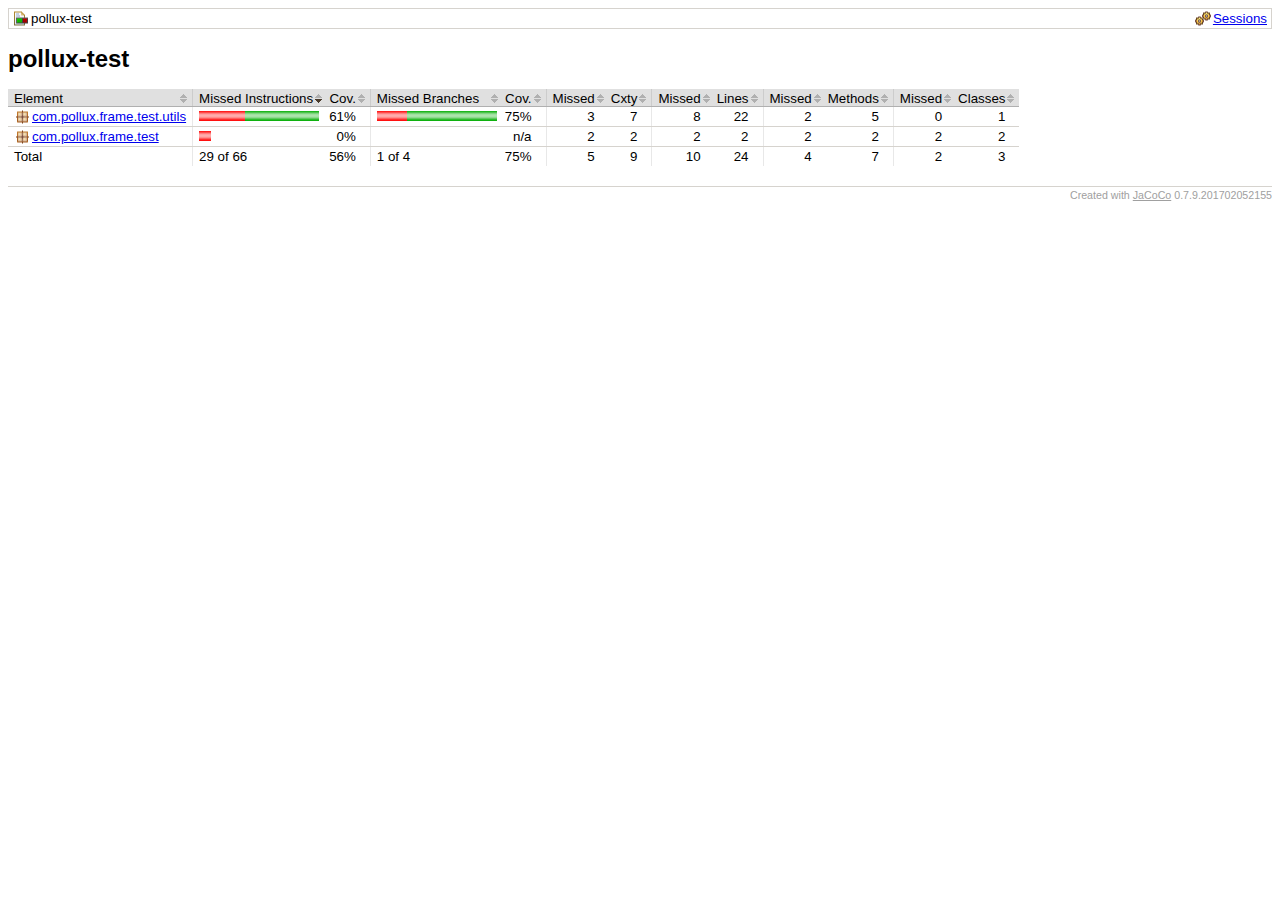
<file: pollux-test/target/site/jacoco/index.html>
<?xml version="1.0" encoding="UTF-8"?><!DOCTYPE html PUBLIC "-//W3C//DTD XHTML 1.0 Strict//EN" "http://www.w3.org/TR/xhtml1/DTD/xhtml1-strict.dtd"><html xmlns="http://www.w3.org/1999/xhtml" lang="zh"><head><meta http-equiv="Content-Type" content="text/html;charset=UTF-8"/><link rel="stylesheet" href="jacoco-resources/report.css" type="text/css"/><link rel="shortcut icon" href="jacoco-resources/report.gif" type="image/gif"/><title>pollux-test</title><script type="text/javascript" src="jacoco-resources/sort.js"></script></head><body onload="initialSort(['breadcrumb', 'coveragetable'])"><div class="breadcrumb" id="breadcrumb"><span class="info"><a href="jacoco-sessions.html" class="el_session">Sessions</a></span><span class="el_report">pollux-test</span></div><h1>pollux-test</h1><table class="coverage" cellspacing="0" id="coveragetable"><thead><tr><td class="sortable" id="a" onclick="toggleSort(this)">Element</td><td class="down sortable bar" id="b" onclick="toggleSort(this)">Missed Instructions</td><td class="sortable ctr2" id="c" onclick="toggleSort(this)">Cov.</td><td class="sortable bar" id="d" onclick="toggleSort(this)">Missed Branches</td><td class="sortable ctr2" id="e" onclick="toggleSort(this)">Cov.</td><td class="sortable ctr1" id="f" onclick="toggleSort(this)">Missed</td><td class="sortable ctr2" id="g" onclick="toggleSort(this)">Cxty</td><td class="sortable ctr1" id="h" onclick="toggleSort(this)">Missed</td><td class="sortable ctr2" id="i" onclick="toggleSort(this)">Lines</td><td class="sortable ctr1" id="j" onclick="toggleSort(this)">Missed</td><td class="sortable ctr2" id="k" onclick="toggleSort(this)">Methods</td><td class="sortable ctr1" id="l" onclick="toggleSort(this)">Missed</td><td class="sortable ctr2" id="m" onclick="toggleSort(this)">Classes</td></tr></thead><tfoot><tr><td>Total</td><td class="bar">29 of 66</td><td class="ctr2">56%</td><td class="bar">1 of 4</td><td class="ctr2">75%</td><td class="ctr1">5</td><td class="ctr2">9</td><td class="ctr1">10</td><td class="ctr2">24</td><td class="ctr1">4</td><td class="ctr2">7</td><td class="ctr1">2</td><td class="ctr2">3</td></tr></tfoot><tbody><tr><td id="a1"><a href="com.pollux.frame.test.utils/index.html" class="el_package">com.pollux.frame.test.utils</a></td><td class="bar" id="b0"><img src="jacoco-resources/redbar.gif" width="46" height="10" title="23" alt="23"/><img src="jacoco-resources/greenbar.gif" width="74" height="10" title="37" alt="37"/></td><td class="ctr2" id="c0">61%</td><td class="bar" id="d0"><img src="jacoco-resources/redbar.gif" width="30" height="10" title="1" alt="1"/><img src="jacoco-resources/greenbar.gif" width="90" height="10" title="3" alt="3"/></td><td class="ctr2" id="e0">75%</td><td class="ctr1" id="f0">3</td><td class="ctr2" id="g0">7</td><td class="ctr1" id="h0">8</td><td class="ctr2" id="i0">22</td><td class="ctr1" id="j0">2</td><td class="ctr2" id="k0">5</td><td class="ctr1" id="l1">0</td><td class="ctr2" id="m1">1</td></tr><tr><td id="a0"><a href="com.pollux.frame.test/index.html" class="el_package">com.pollux.frame.test</a></td><td class="bar" id="b1"><img src="jacoco-resources/redbar.gif" width="12" height="10" title="6" alt="6"/></td><td class="ctr2" id="c1">0%</td><td class="bar" id="d1"/><td class="ctr2" id="e1">n/a</td><td class="ctr1" id="f1">2</td><td class="ctr2" id="g1">2</td><td class="ctr1" id="h1">2</td><td class="ctr2" id="i1">2</td><td class="ctr1" id="j1">2</td><td class="ctr2" id="k1">2</td><td class="ctr1" id="l0">2</td><td class="ctr2" id="m0">2</td></tr></tbody></table><div class="footer"><span class="right">Created with <a href="http://www.jacoco.org/jacoco">JaCoCo</a> 0.7.9.201702052155</span></div></body></html>
</file>
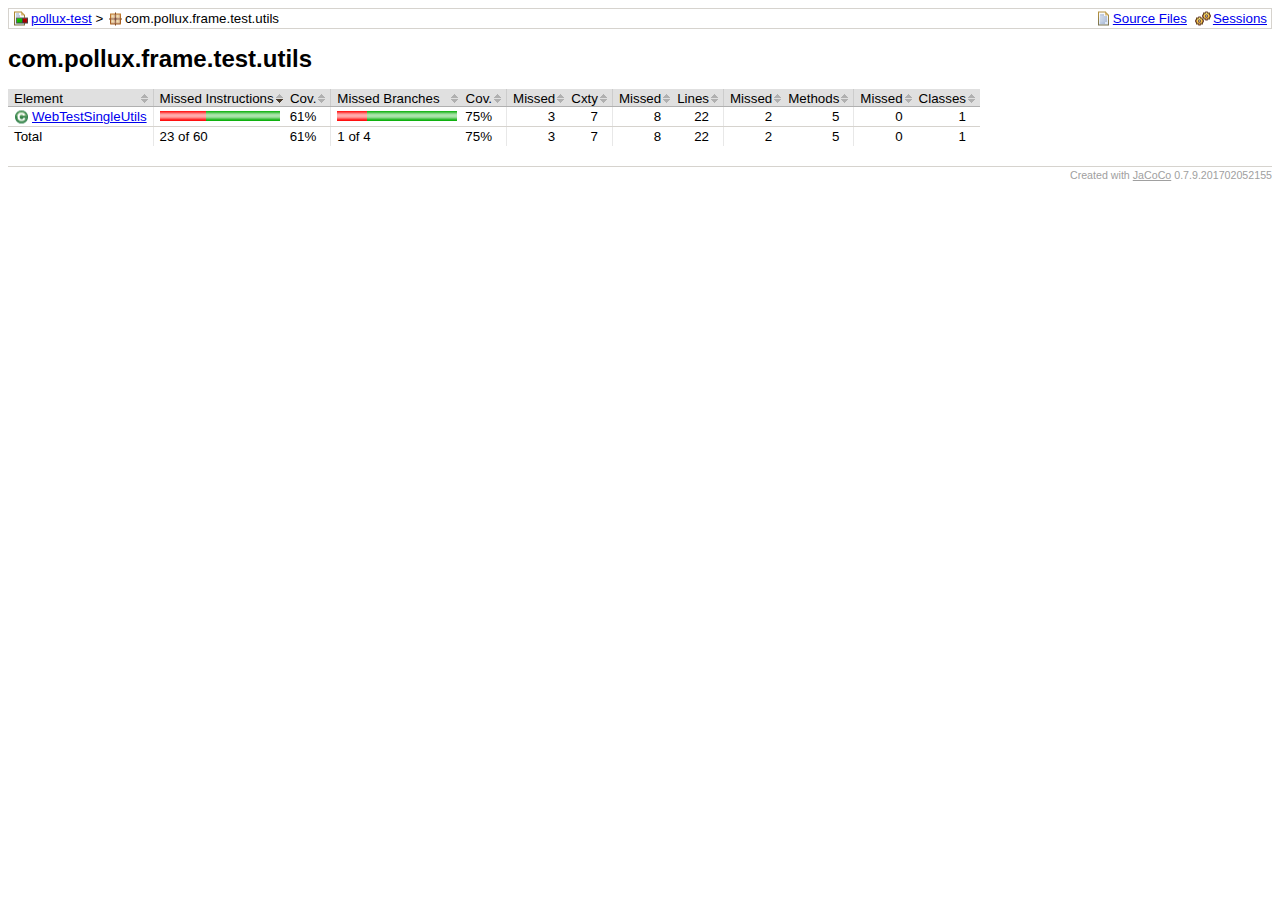
<file: pollux-test/target/site/jacoco/com.pollux.frame.test.utils/index.html>
<?xml version="1.0" encoding="UTF-8"?><!DOCTYPE html PUBLIC "-//W3C//DTD XHTML 1.0 Strict//EN" "http://www.w3.org/TR/xhtml1/DTD/xhtml1-strict.dtd"><html xmlns="http://www.w3.org/1999/xhtml" lang="zh"><head><meta http-equiv="Content-Type" content="text/html;charset=UTF-8"/><link rel="stylesheet" href="../jacoco-resources/report.css" type="text/css"/><link rel="shortcut icon" href="../jacoco-resources/report.gif" type="image/gif"/><title>com.pollux.frame.test.utils</title><script type="text/javascript" src="../jacoco-resources/sort.js"></script></head><body onload="initialSort(['breadcrumb', 'coveragetable'])"><div class="breadcrumb" id="breadcrumb"><span class="info"><a href="index.source.html" class="el_source">Source Files</a><a href="../jacoco-sessions.html" class="el_session">Sessions</a></span><a href="../index.html" class="el_report">pollux-test</a> &gt; <span class="el_package">com.pollux.frame.test.utils</span></div><h1>com.pollux.frame.test.utils</h1><table class="coverage" cellspacing="0" id="coveragetable"><thead><tr><td class="sortable" id="a" onclick="toggleSort(this)">Element</td><td class="down sortable bar" id="b" onclick="toggleSort(this)">Missed Instructions</td><td class="sortable ctr2" id="c" onclick="toggleSort(this)">Cov.</td><td class="sortable bar" id="d" onclick="toggleSort(this)">Missed Branches</td><td class="sortable ctr2" id="e" onclick="toggleSort(this)">Cov.</td><td class="sortable ctr1" id="f" onclick="toggleSort(this)">Missed</td><td class="sortable ctr2" id="g" onclick="toggleSort(this)">Cxty</td><td class="sortable ctr1" id="h" onclick="toggleSort(this)">Missed</td><td class="sortable ctr2" id="i" onclick="toggleSort(this)">Lines</td><td class="sortable ctr1" id="j" onclick="toggleSort(this)">Missed</td><td class="sortable ctr2" id="k" onclick="toggleSort(this)">Methods</td><td class="sortable ctr1" id="l" onclick="toggleSort(this)">Missed</td><td class="sortable ctr2" id="m" onclick="toggleSort(this)">Classes</td></tr></thead><tfoot><tr><td>Total</td><td class="bar">23 of 60</td><td class="ctr2">61%</td><td class="bar">1 of 4</td><td class="ctr2">75%</td><td class="ctr1">3</td><td class="ctr2">7</td><td class="ctr1">8</td><td class="ctr2">22</td><td class="ctr1">2</td><td class="ctr2">5</td><td class="ctr1">0</td><td class="ctr2">1</td></tr></tfoot><tbody><tr><td id="a0"><a href="WebTestSingleUtils.html" class="el_class">WebTestSingleUtils</a></td><td class="bar" id="b0"><img src="../jacoco-resources/redbar.gif" width="46" height="10" title="23" alt="23"/><img src="../jacoco-resources/greenbar.gif" width="74" height="10" title="37" alt="37"/></td><td class="ctr2" id="c0">61%</td><td class="bar" id="d0"><img src="../jacoco-resources/redbar.gif" width="30" height="10" title="1" alt="1"/><img src="../jacoco-resources/greenbar.gif" width="90" height="10" title="3" alt="3"/></td><td class="ctr2" id="e0">75%</td><td class="ctr1" id="f0">3</td><td class="ctr2" id="g0">7</td><td class="ctr1" id="h0">8</td><td class="ctr2" id="i0">22</td><td class="ctr1" id="j0">2</td><td class="ctr2" id="k0">5</td><td class="ctr1" id="l0">0</td><td class="ctr2" id="m0">1</td></tr></tbody></table><div class="footer"><span class="right">Created with <a href="http://www.jacoco.org/jacoco">JaCoCo</a> 0.7.9.201702052155</span></div></body></html>
</file>
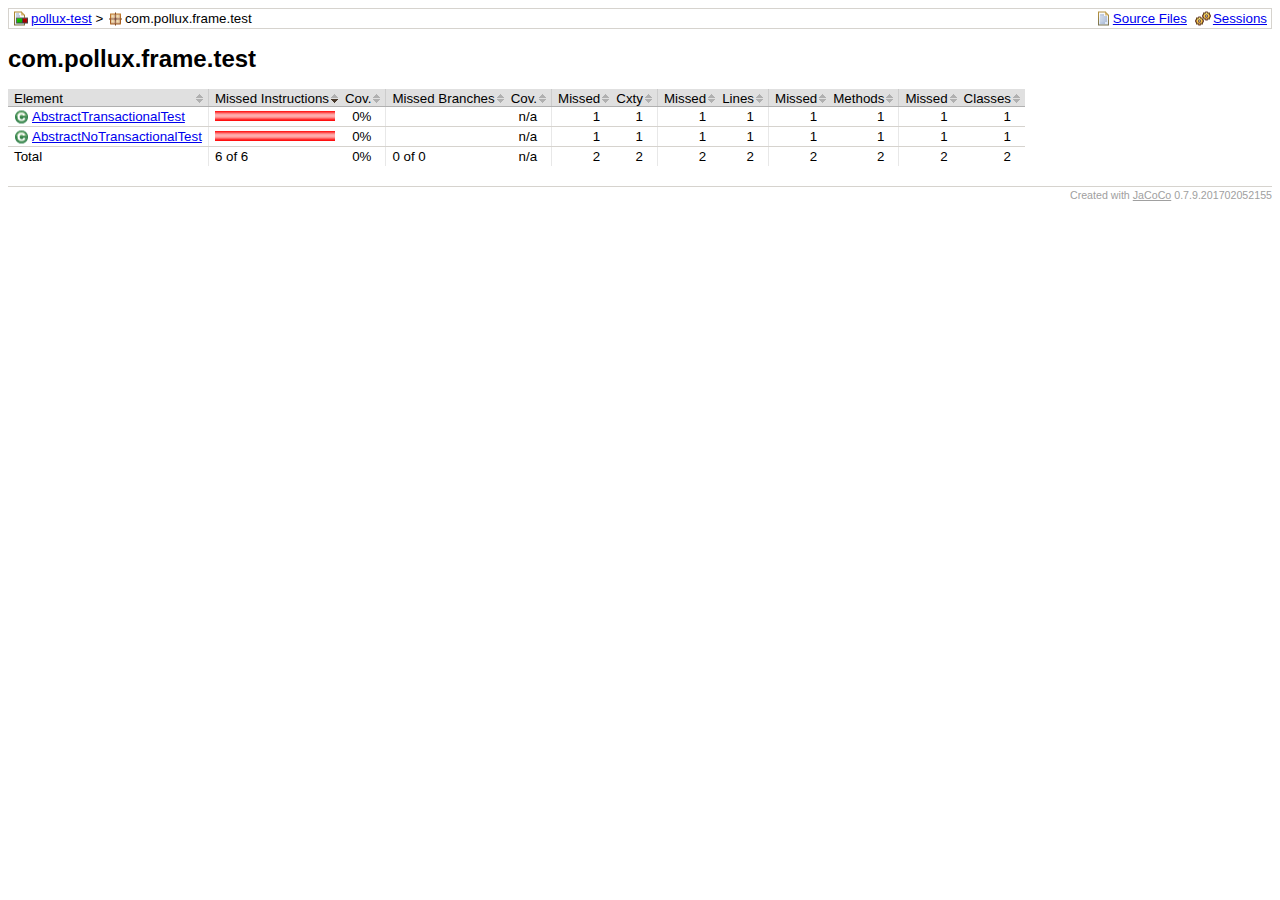
<file: pollux-test/target/site/jacoco/com.pollux.frame.test/index.html>
<?xml version="1.0" encoding="UTF-8"?><!DOCTYPE html PUBLIC "-//W3C//DTD XHTML 1.0 Strict//EN" "http://www.w3.org/TR/xhtml1/DTD/xhtml1-strict.dtd"><html xmlns="http://www.w3.org/1999/xhtml" lang="zh"><head><meta http-equiv="Content-Type" content="text/html;charset=UTF-8"/><link rel="stylesheet" href="../jacoco-resources/report.css" type="text/css"/><link rel="shortcut icon" href="../jacoco-resources/report.gif" type="image/gif"/><title>com.pollux.frame.test</title><script type="text/javascript" src="../jacoco-resources/sort.js"></script></head><body onload="initialSort(['breadcrumb', 'coveragetable'])"><div class="breadcrumb" id="breadcrumb"><span class="info"><a href="index.source.html" class="el_source">Source Files</a><a href="../jacoco-sessions.html" class="el_session">Sessions</a></span><a href="../index.html" class="el_report">pollux-test</a> &gt; <span class="el_package">com.pollux.frame.test</span></div><h1>com.pollux.frame.test</h1><table class="coverage" cellspacing="0" id="coveragetable"><thead><tr><td class="sortable" id="a" onclick="toggleSort(this)">Element</td><td class="down sortable bar" id="b" onclick="toggleSort(this)">Missed Instructions</td><td class="sortable ctr2" id="c" onclick="toggleSort(this)">Cov.</td><td class="sortable bar" id="d" onclick="toggleSort(this)">Missed Branches</td><td class="sortable ctr2" id="e" onclick="toggleSort(this)">Cov.</td><td class="sortable ctr1" id="f" onclick="toggleSort(this)">Missed</td><td class="sortable ctr2" id="g" onclick="toggleSort(this)">Cxty</td><td class="sortable ctr1" id="h" onclick="toggleSort(this)">Missed</td><td class="sortable ctr2" id="i" onclick="toggleSort(this)">Lines</td><td class="sortable ctr1" id="j" onclick="toggleSort(this)">Missed</td><td class="sortable ctr2" id="k" onclick="toggleSort(this)">Methods</td><td class="sortable ctr1" id="l" onclick="toggleSort(this)">Missed</td><td class="sortable ctr2" id="m" onclick="toggleSort(this)">Classes</td></tr></thead><tfoot><tr><td>Total</td><td class="bar">6 of 6</td><td class="ctr2">0%</td><td class="bar">0 of 0</td><td class="ctr2">n/a</td><td class="ctr1">2</td><td class="ctr2">2</td><td class="ctr1">2</td><td class="ctr2">2</td><td class="ctr1">2</td><td class="ctr2">2</td><td class="ctr1">2</td><td class="ctr2">2</td></tr></tfoot><tbody><tr><td id="a1"><a href="AbstractTransactionalTest.html" class="el_class">AbstractTransactionalTest</a></td><td class="bar" id="b0"><img src="../jacoco-resources/redbar.gif" width="120" height="10" title="3" alt="3"/></td><td class="ctr2" id="c0">0%</td><td class="bar" id="d0"/><td class="ctr2" id="e0">n/a</td><td class="ctr1" id="f0">1</td><td class="ctr2" id="g0">1</td><td class="ctr1" id="h0">1</td><td class="ctr2" id="i0">1</td><td class="ctr1" id="j0">1</td><td class="ctr2" id="k0">1</td><td class="ctr1" id="l0">1</td><td class="ctr2" id="m0">1</td></tr><tr><td id="a0"><a href="AbstractNoTransactionalTest.html" class="el_class">AbstractNoTransactionalTest</a></td><td class="bar" id="b1"><img src="../jacoco-resources/redbar.gif" width="120" height="10" title="3" alt="3"/></td><td class="ctr2" id="c1">0%</td><td class="bar" id="d1"/><td class="ctr2" id="e1">n/a</td><td class="ctr1" id="f1">1</td><td class="ctr2" id="g1">1</td><td class="ctr1" id="h1">1</td><td class="ctr2" id="i1">1</td><td class="ctr1" id="j1">1</td><td class="ctr2" id="k1">1</td><td class="ctr1" id="l1">1</td><td class="ctr2" id="m1">1</td></tr></tbody></table><div class="footer"><span class="right">Created with <a href="http://www.jacoco.org/jacoco">JaCoCo</a> 0.7.9.201702052155</span></div></body></html>
</file>
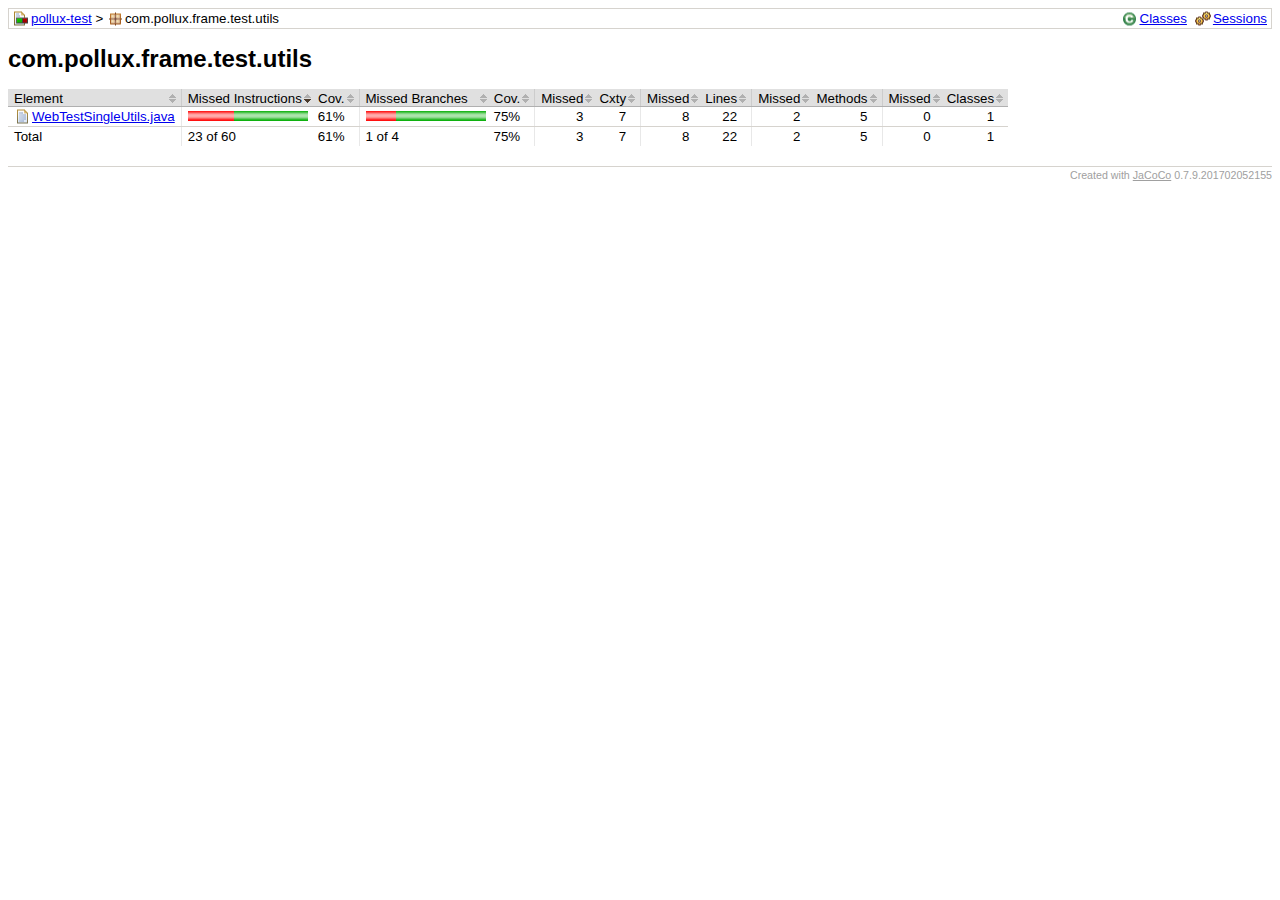
<file: pollux-test/target/site/jacoco/com.pollux.frame.test.utils/index.source.html>
<?xml version="1.0" encoding="UTF-8"?><!DOCTYPE html PUBLIC "-//W3C//DTD XHTML 1.0 Strict//EN" "http://www.w3.org/TR/xhtml1/DTD/xhtml1-strict.dtd"><html xmlns="http://www.w3.org/1999/xhtml" lang="zh"><head><meta http-equiv="Content-Type" content="text/html;charset=UTF-8"/><link rel="stylesheet" href="../jacoco-resources/report.css" type="text/css"/><link rel="shortcut icon" href="../jacoco-resources/report.gif" type="image/gif"/><title>com.pollux.frame.test.utils</title><script type="text/javascript" src="../jacoco-resources/sort.js"></script></head><body onload="initialSort(['breadcrumb', 'coveragetable'])"><div class="breadcrumb" id="breadcrumb"><span class="info"><a href="index.html" class="el_class">Classes</a><a href="../jacoco-sessions.html" class="el_session">Sessions</a></span><a href="../index.html" class="el_report">pollux-test</a> &gt; <span class="el_package">com.pollux.frame.test.utils</span></div><h1>com.pollux.frame.test.utils</h1><table class="coverage" cellspacing="0" id="coveragetable"><thead><tr><td class="sortable" id="a" onclick="toggleSort(this)">Element</td><td class="down sortable bar" id="b" onclick="toggleSort(this)">Missed Instructions</td><td class="sortable ctr2" id="c" onclick="toggleSort(this)">Cov.</td><td class="sortable bar" id="d" onclick="toggleSort(this)">Missed Branches</td><td class="sortable ctr2" id="e" onclick="toggleSort(this)">Cov.</td><td class="sortable ctr1" id="f" onclick="toggleSort(this)">Missed</td><td class="sortable ctr2" id="g" onclick="toggleSort(this)">Cxty</td><td class="sortable ctr1" id="h" onclick="toggleSort(this)">Missed</td><td class="sortable ctr2" id="i" onclick="toggleSort(this)">Lines</td><td class="sortable ctr1" id="j" onclick="toggleSort(this)">Missed</td><td class="sortable ctr2" id="k" onclick="toggleSort(this)">Methods</td><td class="sortable ctr1" id="l" onclick="toggleSort(this)">Missed</td><td class="sortable ctr2" id="m" onclick="toggleSort(this)">Classes</td></tr></thead><tfoot><tr><td>Total</td><td class="bar">23 of 60</td><td class="ctr2">61%</td><td class="bar">1 of 4</td><td class="ctr2">75%</td><td class="ctr1">3</td><td class="ctr2">7</td><td class="ctr1">8</td><td class="ctr2">22</td><td class="ctr1">2</td><td class="ctr2">5</td><td class="ctr1">0</td><td class="ctr2">1</td></tr></tfoot><tbody><tr><td id="a0"><a href="WebTestSingleUtils.java.html" class="el_source">WebTestSingleUtils.java</a></td><td class="bar" id="b0"><img src="../jacoco-resources/redbar.gif" width="46" height="10" title="23" alt="23"/><img src="../jacoco-resources/greenbar.gif" width="74" height="10" title="37" alt="37"/></td><td class="ctr2" id="c0">61%</td><td class="bar" id="d0"><img src="../jacoco-resources/redbar.gif" width="30" height="10" title="1" alt="1"/><img src="../jacoco-resources/greenbar.gif" width="90" height="10" title="3" alt="3"/></td><td class="ctr2" id="e0">75%</td><td class="ctr1" id="f0">3</td><td class="ctr2" id="g0">7</td><td class="ctr1" id="h0">8</td><td class="ctr2" id="i0">22</td><td class="ctr1" id="j0">2</td><td class="ctr2" id="k0">5</td><td class="ctr1" id="l0">0</td><td class="ctr2" id="m0">1</td></tr></tbody></table><div class="footer"><span class="right">Created with <a href="http://www.jacoco.org/jacoco">JaCoCo</a> 0.7.9.201702052155</span></div></body></html>
</file>
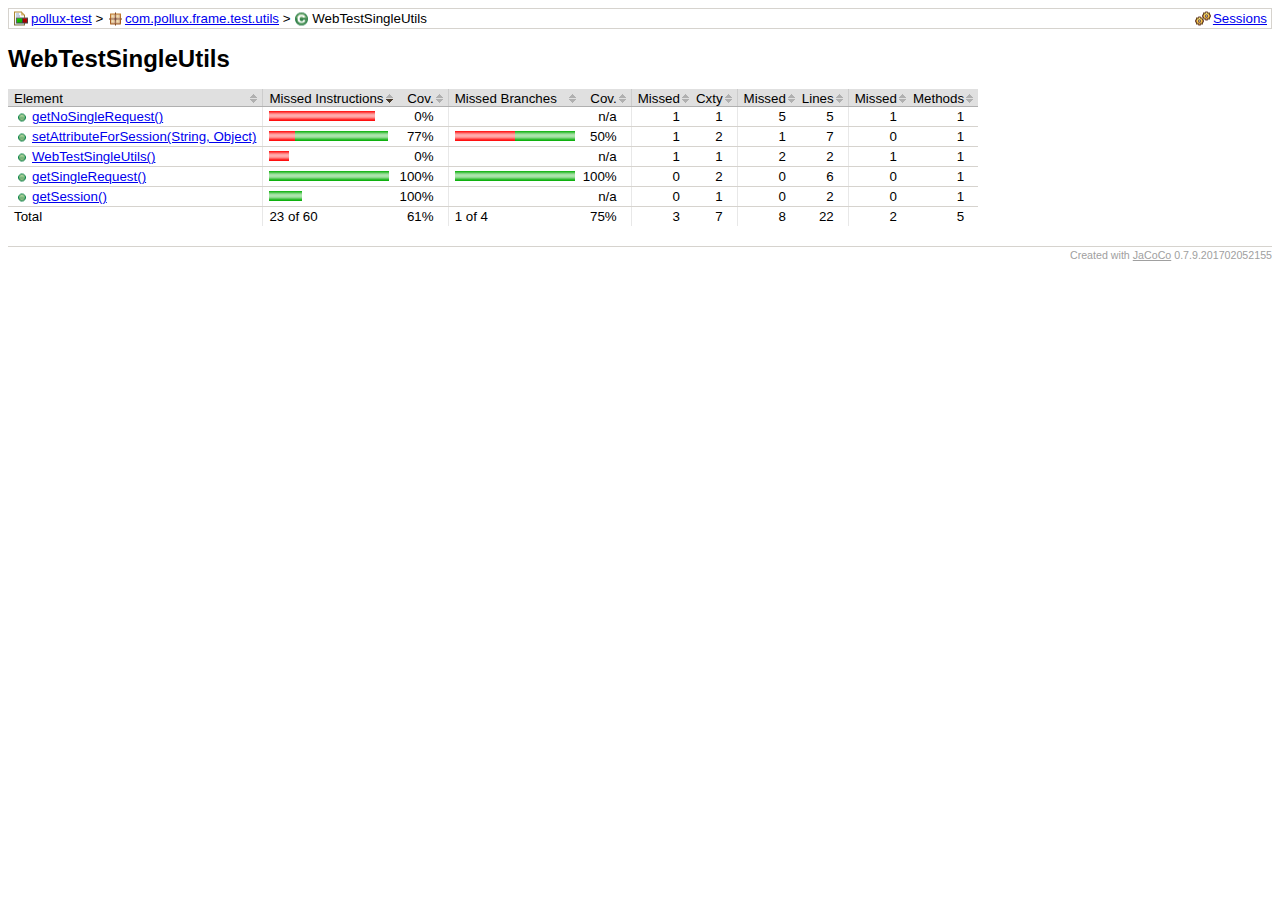
<file: pollux-test/target/site/jacoco/com.pollux.frame.test.utils/WebTestSingleUtils.html>
<?xml version="1.0" encoding="UTF-8"?><!DOCTYPE html PUBLIC "-//W3C//DTD XHTML 1.0 Strict//EN" "http://www.w3.org/TR/xhtml1/DTD/xhtml1-strict.dtd"><html xmlns="http://www.w3.org/1999/xhtml" lang="zh"><head><meta http-equiv="Content-Type" content="text/html;charset=UTF-8"/><link rel="stylesheet" href="../jacoco-resources/report.css" type="text/css"/><link rel="shortcut icon" href="../jacoco-resources/report.gif" type="image/gif"/><title>WebTestSingleUtils</title><script type="text/javascript" src="../jacoco-resources/sort.js"></script></head><body onload="initialSort(['breadcrumb'])"><div class="breadcrumb" id="breadcrumb"><span class="info"><a href="../jacoco-sessions.html" class="el_session">Sessions</a></span><a href="../index.html" class="el_report">pollux-test</a> &gt; <a href="index.html" class="el_package">com.pollux.frame.test.utils</a> &gt; <span class="el_class">WebTestSingleUtils</span></div><h1>WebTestSingleUtils</h1><table class="coverage" cellspacing="0" id="coveragetable"><thead><tr><td class="sortable" id="a" onclick="toggleSort(this)">Element</td><td class="down sortable bar" id="b" onclick="toggleSort(this)">Missed Instructions</td><td class="sortable ctr2" id="c" onclick="toggleSort(this)">Cov.</td><td class="sortable bar" id="d" onclick="toggleSort(this)">Missed Branches</td><td class="sortable ctr2" id="e" onclick="toggleSort(this)">Cov.</td><td class="sortable ctr1" id="f" onclick="toggleSort(this)">Missed</td><td class="sortable ctr2" id="g" onclick="toggleSort(this)">Cxty</td><td class="sortable ctr1" id="h" onclick="toggleSort(this)">Missed</td><td class="sortable ctr2" id="i" onclick="toggleSort(this)">Lines</td><td class="sortable ctr1" id="j" onclick="toggleSort(this)">Missed</td><td class="sortable ctr2" id="k" onclick="toggleSort(this)">Methods</td></tr></thead><tfoot><tr><td>Total</td><td class="bar">23 of 60</td><td class="ctr2">61%</td><td class="bar">1 of 4</td><td class="ctr2">75%</td><td class="ctr1">3</td><td class="ctr2">7</td><td class="ctr1">8</td><td class="ctr2">22</td><td class="ctr1">2</td><td class="ctr2">5</td></tr></tfoot><tbody><tr><td id="a0"><a href="WebTestSingleUtils.java.html#L47" class="el_method">getNoSingleRequest()</a></td><td class="bar" id="b0"><img src="../jacoco-resources/redbar.gif" width="106" height="10" title="16" alt="16"/></td><td class="ctr2" id="c3">0%</td><td class="bar" id="d2"/><td class="ctr2" id="e2">n/a</td><td class="ctr1" id="f0">1</td><td class="ctr2" id="g2">1</td><td class="ctr1" id="h0">5</td><td class="ctr2" id="i2">5</td><td class="ctr1" id="j0">1</td><td class="ctr2" id="k0">1</td></tr><tr><td id="a3"><a href="WebTestSingleUtils.java.html#L61" class="el_method">setAttributeForSession(String, Object)</a></td><td class="bar" id="b1"><img src="../jacoco-resources/redbar.gif" width="26" height="10" title="4" alt="4"/><img src="../jacoco-resources/greenbar.gif" width="93" height="10" title="14" alt="14"/></td><td class="ctr2" id="c2">77%</td><td class="bar" id="d0"><img src="../jacoco-resources/redbar.gif" width="60" height="10" title="1" alt="1"/><img src="../jacoco-resources/greenbar.gif" width="60" height="10" title="1" alt="1"/></td><td class="ctr2" id="e1">50%</td><td class="ctr1" id="f1">1</td><td class="ctr2" id="g0">2</td><td class="ctr1" id="h2">1</td><td class="ctr2" id="i0">7</td><td class="ctr1" id="j2">0</td><td class="ctr2" id="k1">1</td></tr><tr><td id="a4"><a href="WebTestSingleUtils.java.html#L20" class="el_method">WebTestSingleUtils()</a></td><td class="bar" id="b2"><img src="../jacoco-resources/redbar.gif" width="20" height="10" title="3" alt="3"/></td><td class="ctr2" id="c4">0%</td><td class="bar" id="d3"/><td class="ctr2" id="e3">n/a</td><td class="ctr1" id="f2">1</td><td class="ctr2" id="g3">1</td><td class="ctr1" id="h1">2</td><td class="ctr2" id="i3">2</td><td class="ctr1" id="j1">1</td><td class="ctr2" id="k2">1</td></tr><tr><td id="a2"><a href="WebTestSingleUtils.java.html#L32" class="el_method">getSingleRequest()</a></td><td class="bar" id="b3"><img src="../jacoco-resources/greenbar.gif" width="120" height="10" title="18" alt="18"/></td><td class="ctr2" id="c0">100%</td><td class="bar" id="d1"><img src="../jacoco-resources/greenbar.gif" width="120" height="10" title="2" alt="2"/></td><td class="ctr2" id="e0">100%</td><td class="ctr1" id="f3">0</td><td class="ctr2" id="g1">2</td><td class="ctr1" id="h3">0</td><td class="ctr2" id="i1">6</td><td class="ctr1" id="j3">0</td><td class="ctr2" id="k3">1</td></tr><tr><td id="a1"><a href="WebTestSingleUtils.java.html#L76" class="el_method">getSession()</a></td><td class="bar" id="b4"><img src="../jacoco-resources/greenbar.gif" width="33" height="10" title="5" alt="5"/></td><td class="ctr2" id="c1">100%</td><td class="bar" id="d4"/><td class="ctr2" id="e4">n/a</td><td class="ctr1" id="f4">0</td><td class="ctr2" id="g4">1</td><td class="ctr1" id="h4">0</td><td class="ctr2" id="i4">2</td><td class="ctr1" id="j4">0</td><td class="ctr2" id="k4">1</td></tr></tbody></table><div class="footer"><span class="right">Created with <a href="http://www.jacoco.org/jacoco">JaCoCo</a> 0.7.9.201702052155</span></div></body></html>
</file>
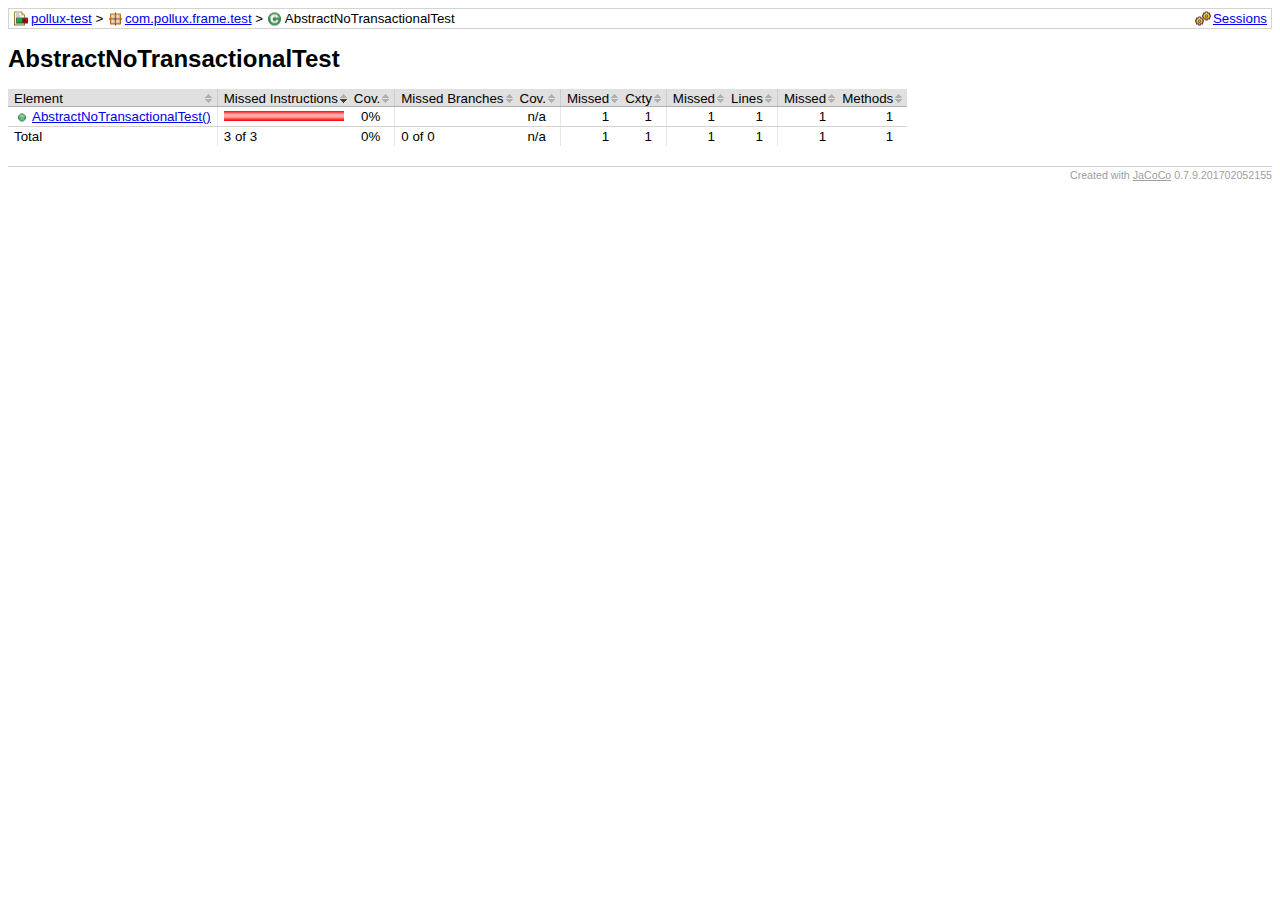
<file: pollux-test/target/site/jacoco/com.pollux.frame.test/AbstractNoTransactionalTest.html>
<?xml version="1.0" encoding="UTF-8"?><!DOCTYPE html PUBLIC "-//W3C//DTD XHTML 1.0 Strict//EN" "http://www.w3.org/TR/xhtml1/DTD/xhtml1-strict.dtd"><html xmlns="http://www.w3.org/1999/xhtml" lang="zh"><head><meta http-equiv="Content-Type" content="text/html;charset=UTF-8"/><link rel="stylesheet" href="../jacoco-resources/report.css" type="text/css"/><link rel="shortcut icon" href="../jacoco-resources/report.gif" type="image/gif"/><title>AbstractNoTransactionalTest</title><script type="text/javascript" src="../jacoco-resources/sort.js"></script></head><body onload="initialSort(['breadcrumb'])"><div class="breadcrumb" id="breadcrumb"><span class="info"><a href="../jacoco-sessions.html" class="el_session">Sessions</a></span><a href="../index.html" class="el_report">pollux-test</a> &gt; <a href="index.html" class="el_package">com.pollux.frame.test</a> &gt; <span class="el_class">AbstractNoTransactionalTest</span></div><h1>AbstractNoTransactionalTest</h1><table class="coverage" cellspacing="0" id="coveragetable"><thead><tr><td class="sortable" id="a" onclick="toggleSort(this)">Element</td><td class="down sortable bar" id="b" onclick="toggleSort(this)">Missed Instructions</td><td class="sortable ctr2" id="c" onclick="toggleSort(this)">Cov.</td><td class="sortable bar" id="d" onclick="toggleSort(this)">Missed Branches</td><td class="sortable ctr2" id="e" onclick="toggleSort(this)">Cov.</td><td class="sortable ctr1" id="f" onclick="toggleSort(this)">Missed</td><td class="sortable ctr2" id="g" onclick="toggleSort(this)">Cxty</td><td class="sortable ctr1" id="h" onclick="toggleSort(this)">Missed</td><td class="sortable ctr2" id="i" onclick="toggleSort(this)">Lines</td><td class="sortable ctr1" id="j" onclick="toggleSort(this)">Missed</td><td class="sortable ctr2" id="k" onclick="toggleSort(this)">Methods</td></tr></thead><tfoot><tr><td>Total</td><td class="bar">3 of 3</td><td class="ctr2">0%</td><td class="bar">0 of 0</td><td class="ctr2">n/a</td><td class="ctr1">1</td><td class="ctr2">1</td><td class="ctr1">1</td><td class="ctr2">1</td><td class="ctr1">1</td><td class="ctr2">1</td></tr></tfoot><tbody><tr><td id="a0"><a href="AbstractNoTransactionalTest.java.html#L15" class="el_method">AbstractNoTransactionalTest()</a></td><td class="bar" id="b0"><img src="../jacoco-resources/redbar.gif" width="120" height="10" title="3" alt="3"/></td><td class="ctr2" id="c0">0%</td><td class="bar" id="d0"/><td class="ctr2" id="e0">n/a</td><td class="ctr1" id="f0">1</td><td class="ctr2" id="g0">1</td><td class="ctr1" id="h0">1</td><td class="ctr2" id="i0">1</td><td class="ctr1" id="j0">1</td><td class="ctr2" id="k0">1</td></tr></tbody></table><div class="footer"><span class="right">Created with <a href="http://www.jacoco.org/jacoco">JaCoCo</a> 0.7.9.201702052155</span></div></body></html>
</file>
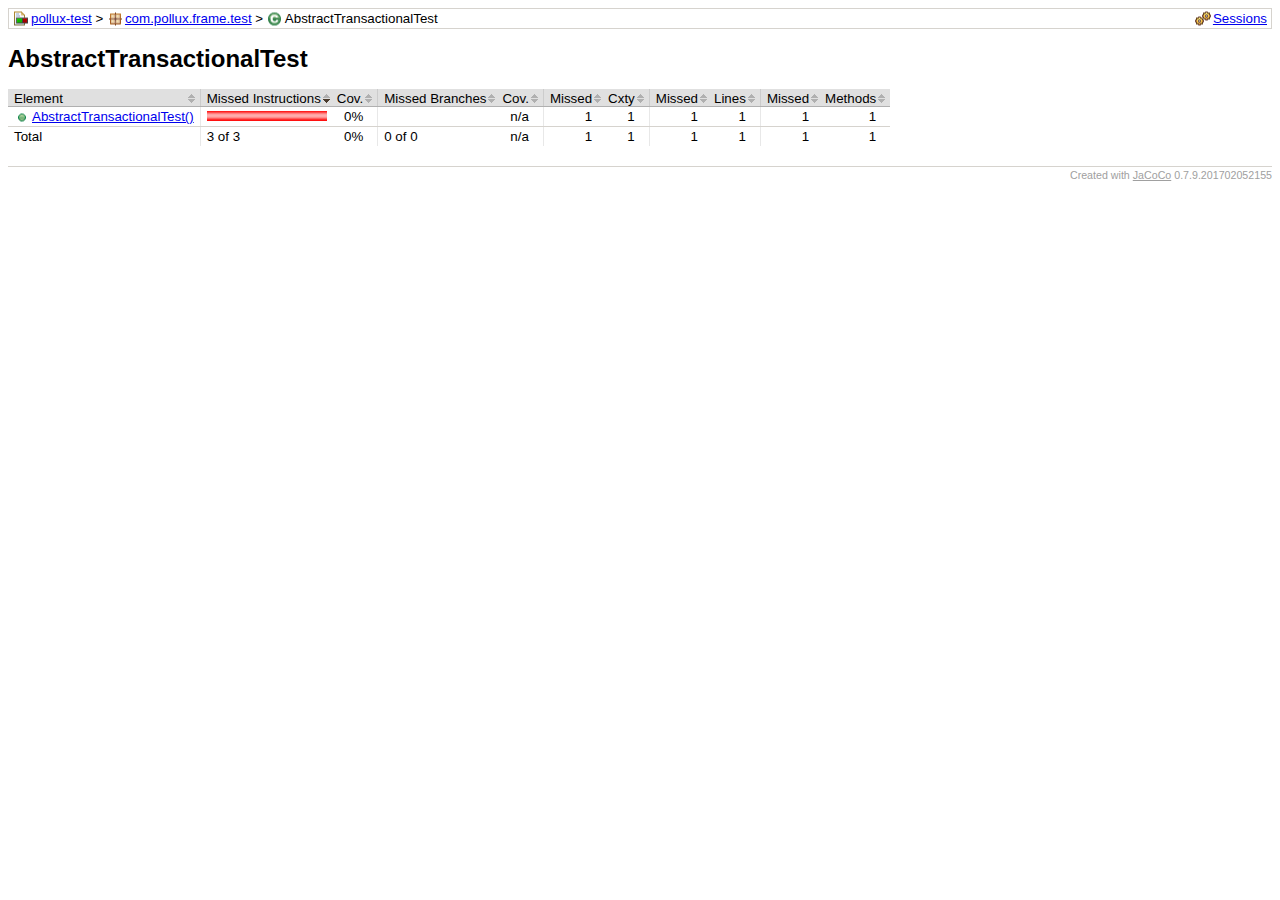
<file: pollux-test/target/site/jacoco/com.pollux.frame.test/AbstractTransactionalTest.html>
<?xml version="1.0" encoding="UTF-8"?><!DOCTYPE html PUBLIC "-//W3C//DTD XHTML 1.0 Strict//EN" "http://www.w3.org/TR/xhtml1/DTD/xhtml1-strict.dtd"><html xmlns="http://www.w3.org/1999/xhtml" lang="zh"><head><meta http-equiv="Content-Type" content="text/html;charset=UTF-8"/><link rel="stylesheet" href="../jacoco-resources/report.css" type="text/css"/><link rel="shortcut icon" href="../jacoco-resources/report.gif" type="image/gif"/><title>AbstractTransactionalTest</title><script type="text/javascript" src="../jacoco-resources/sort.js"></script></head><body onload="initialSort(['breadcrumb'])"><div class="breadcrumb" id="breadcrumb"><span class="info"><a href="../jacoco-sessions.html" class="el_session">Sessions</a></span><a href="../index.html" class="el_report">pollux-test</a> &gt; <a href="index.html" class="el_package">com.pollux.frame.test</a> &gt; <span class="el_class">AbstractTransactionalTest</span></div><h1>AbstractTransactionalTest</h1><table class="coverage" cellspacing="0" id="coveragetable"><thead><tr><td class="sortable" id="a" onclick="toggleSort(this)">Element</td><td class="down sortable bar" id="b" onclick="toggleSort(this)">Missed Instructions</td><td class="sortable ctr2" id="c" onclick="toggleSort(this)">Cov.</td><td class="sortable bar" id="d" onclick="toggleSort(this)">Missed Branches</td><td class="sortable ctr2" id="e" onclick="toggleSort(this)">Cov.</td><td class="sortable ctr1" id="f" onclick="toggleSort(this)">Missed</td><td class="sortable ctr2" id="g" onclick="toggleSort(this)">Cxty</td><td class="sortable ctr1" id="h" onclick="toggleSort(this)">Missed</td><td class="sortable ctr2" id="i" onclick="toggleSort(this)">Lines</td><td class="sortable ctr1" id="j" onclick="toggleSort(this)">Missed</td><td class="sortable ctr2" id="k" onclick="toggleSort(this)">Methods</td></tr></thead><tfoot><tr><td>Total</td><td class="bar">3 of 3</td><td class="ctr2">0%</td><td class="bar">0 of 0</td><td class="ctr2">n/a</td><td class="ctr1">1</td><td class="ctr2">1</td><td class="ctr1">1</td><td class="ctr2">1</td><td class="ctr1">1</td><td class="ctr2">1</td></tr></tfoot><tbody><tr><td id="a0"><a href="AbstractTransactionalTest.java.html#L15" class="el_method">AbstractTransactionalTest()</a></td><td class="bar" id="b0"><img src="../jacoco-resources/redbar.gif" width="120" height="10" title="3" alt="3"/></td><td class="ctr2" id="c0">0%</td><td class="bar" id="d0"/><td class="ctr2" id="e0">n/a</td><td class="ctr1" id="f0">1</td><td class="ctr2" id="g0">1</td><td class="ctr1" id="h0">1</td><td class="ctr2" id="i0">1</td><td class="ctr1" id="j0">1</td><td class="ctr2" id="k0">1</td></tr></tbody></table><div class="footer"><span class="right">Created with <a href="http://www.jacoco.org/jacoco">JaCoCo</a> 0.7.9.201702052155</span></div></body></html>
</file>
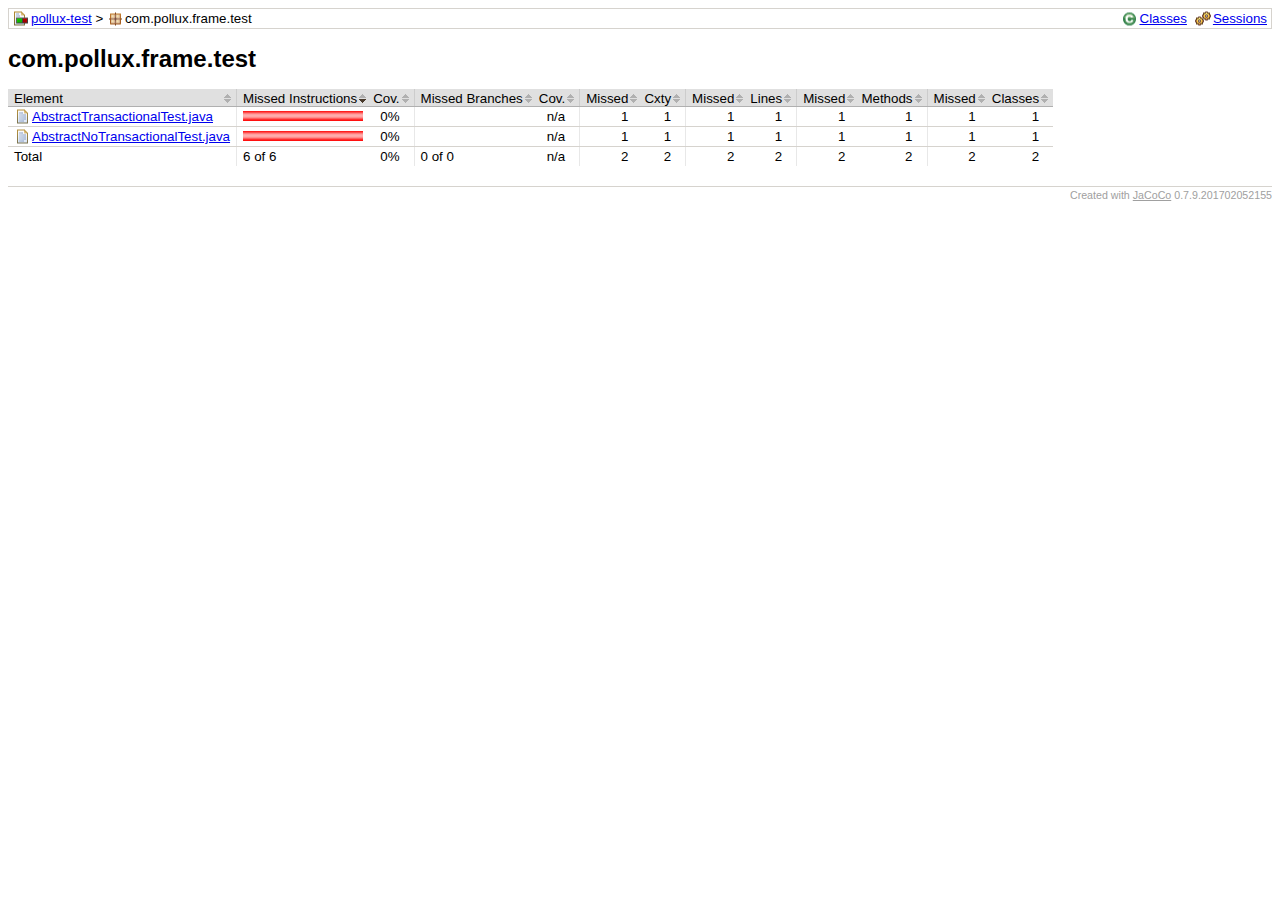
<file: pollux-test/target/site/jacoco/com.pollux.frame.test/index.source.html>
<?xml version="1.0" encoding="UTF-8"?><!DOCTYPE html PUBLIC "-//W3C//DTD XHTML 1.0 Strict//EN" "http://www.w3.org/TR/xhtml1/DTD/xhtml1-strict.dtd"><html xmlns="http://www.w3.org/1999/xhtml" lang="zh"><head><meta http-equiv="Content-Type" content="text/html;charset=UTF-8"/><link rel="stylesheet" href="../jacoco-resources/report.css" type="text/css"/><link rel="shortcut icon" href="../jacoco-resources/report.gif" type="image/gif"/><title>com.pollux.frame.test</title><script type="text/javascript" src="../jacoco-resources/sort.js"></script></head><body onload="initialSort(['breadcrumb', 'coveragetable'])"><div class="breadcrumb" id="breadcrumb"><span class="info"><a href="index.html" class="el_class">Classes</a><a href="../jacoco-sessions.html" class="el_session">Sessions</a></span><a href="../index.html" class="el_report">pollux-test</a> &gt; <span class="el_package">com.pollux.frame.test</span></div><h1>com.pollux.frame.test</h1><table class="coverage" cellspacing="0" id="coveragetable"><thead><tr><td class="sortable" id="a" onclick="toggleSort(this)">Element</td><td class="down sortable bar" id="b" onclick="toggleSort(this)">Missed Instructions</td><td class="sortable ctr2" id="c" onclick="toggleSort(this)">Cov.</td><td class="sortable bar" id="d" onclick="toggleSort(this)">Missed Branches</td><td class="sortable ctr2" id="e" onclick="toggleSort(this)">Cov.</td><td class="sortable ctr1" id="f" onclick="toggleSort(this)">Missed</td><td class="sortable ctr2" id="g" onclick="toggleSort(this)">Cxty</td><td class="sortable ctr1" id="h" onclick="toggleSort(this)">Missed</td><td class="sortable ctr2" id="i" onclick="toggleSort(this)">Lines</td><td class="sortable ctr1" id="j" onclick="toggleSort(this)">Missed</td><td class="sortable ctr2" id="k" onclick="toggleSort(this)">Methods</td><td class="sortable ctr1" id="l" onclick="toggleSort(this)">Missed</td><td class="sortable ctr2" id="m" onclick="toggleSort(this)">Classes</td></tr></thead><tfoot><tr><td>Total</td><td class="bar">6 of 6</td><td class="ctr2">0%</td><td class="bar">0 of 0</td><td class="ctr2">n/a</td><td class="ctr1">2</td><td class="ctr2">2</td><td class="ctr1">2</td><td class="ctr2">2</td><td class="ctr1">2</td><td class="ctr2">2</td><td class="ctr1">2</td><td class="ctr2">2</td></tr></tfoot><tbody><tr><td id="a1"><a href="AbstractTransactionalTest.java.html" class="el_source">AbstractTransactionalTest.java</a></td><td class="bar" id="b0"><img src="../jacoco-resources/redbar.gif" width="120" height="10" title="3" alt="3"/></td><td class="ctr2" id="c0">0%</td><td class="bar" id="d0"/><td class="ctr2" id="e0">n/a</td><td class="ctr1" id="f0">1</td><td class="ctr2" id="g0">1</td><td class="ctr1" id="h0">1</td><td class="ctr2" id="i0">1</td><td class="ctr1" id="j0">1</td><td class="ctr2" id="k0">1</td><td class="ctr1" id="l0">1</td><td class="ctr2" id="m0">1</td></tr><tr><td id="a0"><a href="AbstractNoTransactionalTest.java.html" class="el_source">AbstractNoTransactionalTest.java</a></td><td class="bar" id="b1"><img src="../jacoco-resources/redbar.gif" width="120" height="10" title="3" alt="3"/></td><td class="ctr2" id="c1">0%</td><td class="bar" id="d1"/><td class="ctr2" id="e1">n/a</td><td class="ctr1" id="f1">1</td><td class="ctr2" id="g1">1</td><td class="ctr1" id="h1">1</td><td class="ctr2" id="i1">1</td><td class="ctr1" id="j1">1</td><td class="ctr2" id="k1">1</td><td class="ctr1" id="l1">1</td><td class="ctr2" id="m1">1</td></tr></tbody></table><div class="footer"><span class="right">Created with <a href="http://www.jacoco.org/jacoco">JaCoCo</a> 0.7.9.201702052155</span></div></body></html>
</file>
<file: pollux-test/target/site/jacoco/jacoco-resources/report.css>
body, td {
  font-family:sans-serif;
  font-size:10pt;
}

h1 {
  font-weight:bold;
  font-size:18pt;
}

.breadcrumb {
  border:#d6d3ce 1px solid;
  padding:2px 4px 2px 4px;
}

.breadcrumb .info {
  float:right;
}

.breadcrumb .info a {
  margin-left:8px;
}

.el_report {
  padding-left:18px;
  background-image:url(report.gif);
  background-position:left center;
  background-repeat:no-repeat;
}

.el_group {
  padding-left:18px;
  background-image:url(group.gif);
  background-position:left center;
  background-repeat:no-repeat;
}

.el_bundle {
  padding-left:18px;
  background-image:url(bundle.gif);
  background-position:left center;
  background-repeat:no-repeat;
}

.el_package {
  padding-left:18px;
  background-image:url(package.gif);
  background-position:left center;
  background-repeat:no-repeat;
}

.el_class {
  padding-left:18px;
  background-image:url(class.gif);
  background-position:left center;
  background-repeat:no-repeat;
}

.el_source {
  padding-left:18px;
  background-image:url(source.gif);
  background-position:left center;
  background-repeat:no-repeat;
}

.el_method {
  padding-left:18px;
  background-image:url(method.gif);
  background-position:left center;
  background-repeat:no-repeat;
}

.el_session {
  padding-left:18px;
  background-image:url(session.gif);
  background-position:left center;
  background-repeat:no-repeat;
}

pre.source {
  border:#d6d3ce 1px solid;
  font-family:monospace;
}

pre.source ol {
  margin-bottom: 0px;
  margin-top: 0px;
}

pre.source li {
  border-left: 1px solid #D6D3CE;
  color: #A0A0A0;
  padding-left: 0px;
}

pre.source span.fc {
  background-color:#ccffcc;
}

pre.source span.nc {
  background-color:#ffaaaa;
}

pre.source span.pc {
  background-color:#ffffcc;
}

pre.source span.bfc {
  background-image: url(branchfc.gif);
  background-repeat: no-repeat;
  background-position: 2px center;
}

pre.source span.bfc:hover {
  background-color:#80ff80;
}

pre.source span.bnc {
  background-image: url(branchnc.gif);
  background-repeat: no-repeat;
  background-position: 2px center;
}

pre.source span.bnc:hover {
  background-color:#ff8080;
}

pre.source span.bpc {
  background-image: url(branchpc.gif);
  background-repeat: no-repeat;
  background-position: 2px center;
}

pre.source span.bpc:hover {
  background-color:#ffff80;
}

table.coverage {
  empty-cells:show;
  border-collapse:collapse; 
}

table.coverage thead {
  background-color:#e0e0e0;
}

table.coverage thead td {
  white-space:nowrap;
  padding:2px 14px 0px 6px;
  border-bottom:#b0b0b0 1px solid;
}

table.coverage thead td.bar {
  border-left:#cccccc 1px solid;
}

table.coverage thead td.ctr1 {
  text-align:right;
  border-left:#cccccc 1px solid;
}

table.coverage thead td.ctr2 {
  text-align:right;
  padding-left:2px;
}

table.coverage thead td.sortable {
  cursor:pointer;
  background-image:url(sort.gif);
  background-position:right center;
  background-repeat:no-repeat;
}

table.coverage thead td.up {
  background-image:url(up.gif);
}

table.coverage thead td.down {
  background-image:url(down.gif);
}

table.coverage tbody td {
  white-space:nowrap;
  padding:2px 6px 2px 6px;
  border-bottom:#d6d3ce 1px solid;
}

table.coverage tbody tr:hover { 
  background: #f0f0d0 !important;
}

table.coverage tbody td.bar {
  border-left:#e8e8e8 1px solid;
}

table.coverage tbody td.ctr1 {
  text-align:right;
  padding-right:14px;
  border-left:#e8e8e8 1px solid;
}

table.coverage tbody td.ctr2 {
  text-align:right;
  padding-right:14px;
  padding-left:2px;
}

table.coverage tfoot td {
  white-space:nowrap;
  padding:2px 6px 2px 6px;
}

table.coverage tfoot td.bar {
  border-left:#e8e8e8 1px solid;
}

table.coverage tfoot td.ctr1 {
  text-align:right;
  padding-right:14px;
  border-left:#e8e8e8 1px solid;
}

table.coverage tfoot td.ctr2 {
  text-align:right;
  padding-right:14px;
  padding-left:2px;
}

.footer {
  margin-top:20px;
  border-top:#d6d3ce 1px solid;
  padding-top:2px;
  font-size:8pt;
  color:#a0a0a0;
}

.footer a {
  color:#a0a0a0;
}

.right {
  float:right;
}
</file>
